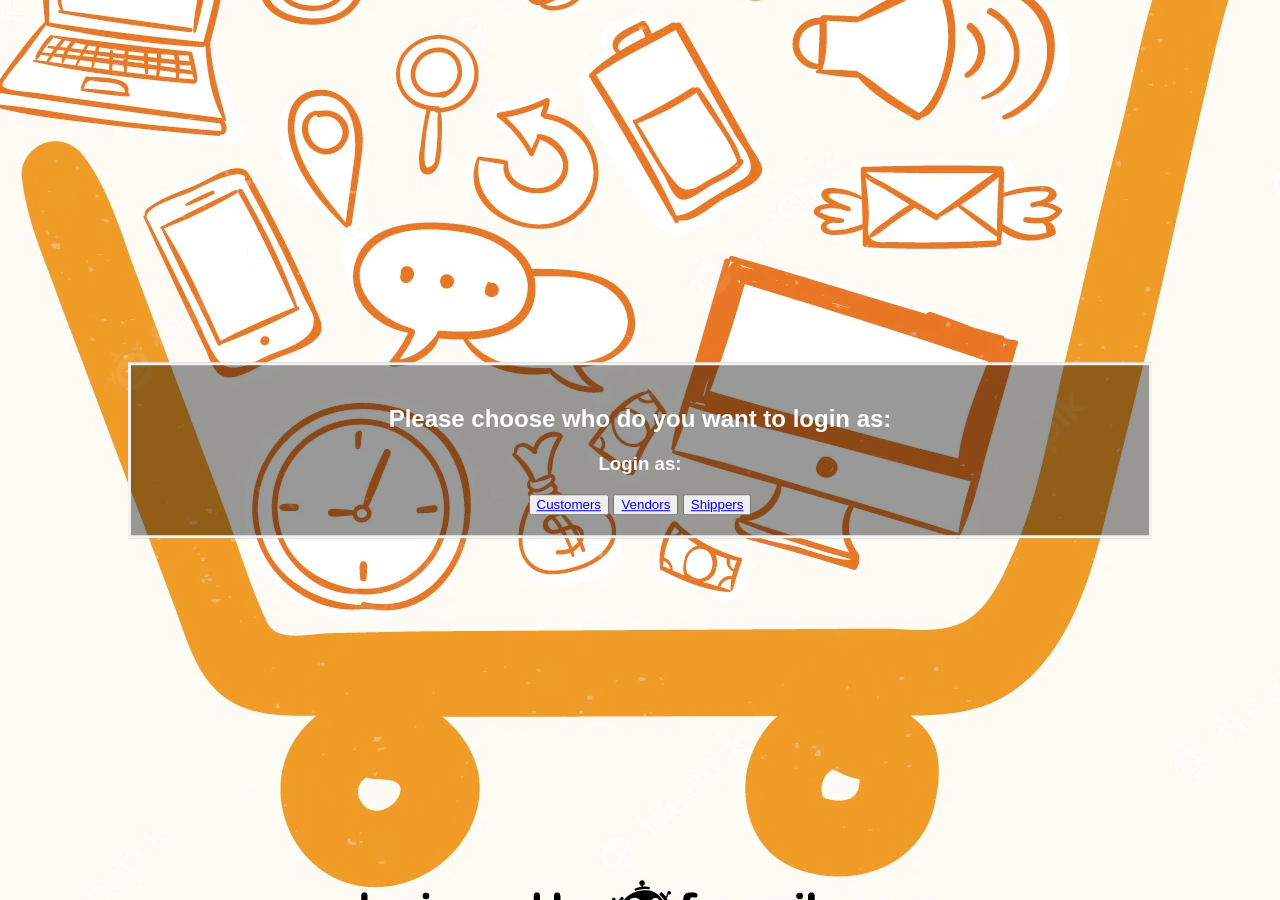
<file: index.html>
<!DOCTYPE html>
<html>
<head>
<meta name="viewport" content="width=device-width, initial-scale=1">
<link rel = "stylesheet" href = "log_style.css">
</head>
<body>
<div class="block">
<h2>Please choose who do you want to login as:</h2>
<h3>Login as:</h3>
<button type="button"><a class = "a" href = customers_login.php>Customers</a></button>
<button type="button"><a class = "a" href = vendors_login.php>Vendors</a></button>
<button type="button"><a class = "a" href = shippers_login.php>Shippers</a></button>
</select>
</div>
</body>
</html>
</file>
<file: log_style.css>
body{
  font-family: Arial, Helvetica, sans-serif;
  /* The image used */
  background-image: url("picts/e-commerce-orange-background_23-2147650065.webp");

  /* Center and scale the image nicely */
  background-position: center;
  background-repeat: no-repeat;
}

* {
  box-sizing: border-box;
}


/* Position text in the middle of the page/image */
.block {
  background-color: rgba(0,0,0, 0.4); /* Black w/opacity/see-through */
  color: white;
  font-weight: bold;
  border: 3px solid #f1f1f1;
  position: absolute;
  top: 50%;
  left: 50%;
  transform: translate(-50%, -50%);
  width: 80%;
  padding: 20px;
  text-align: center;
}
</file>
